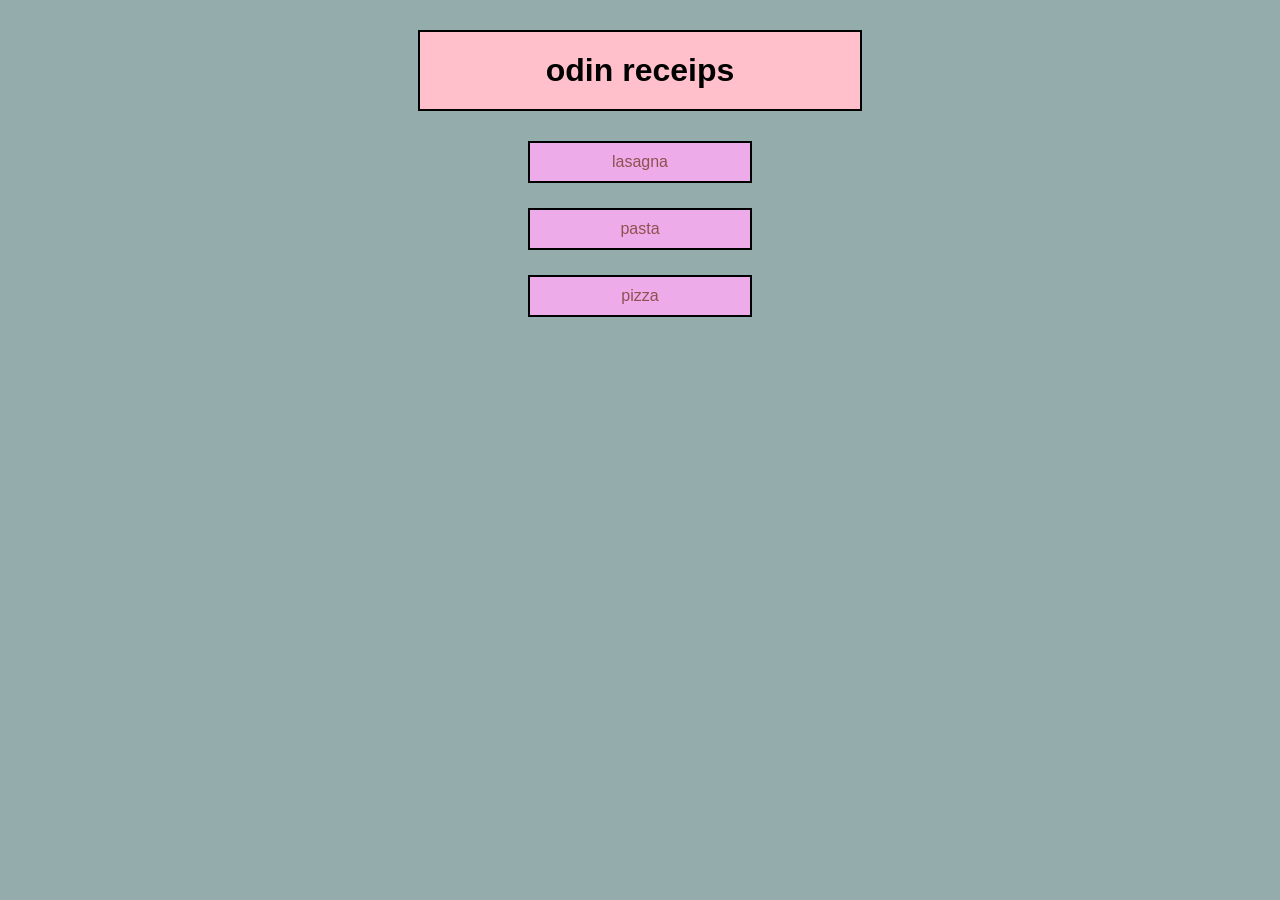
<file: index.html>
<!DOCTYPE html>
<html lang="en">
<head>
    <meta charset="UTF-8">
    <meta name="viewport" content="width=device-width, initial-scale=1.0">
    <title>Document</title>
    <link rel="stylesheet" href="style.css">
</head>
<body>
    <h1>odin receips</h1>
     <a href="recipes/lasagna.html">lasagna</a>
     <a href="recipes/pasta.html">pasta</a>
     <a href="recipes/pizza.html">pizza</a>
</body>
</html>
</file>
<file: style.css>
body{
    background-color: rgb(149, 172, 172);
    text-align: center;
    font-family: Arial, sans-serif;
}


h1{
    background-color: pink;
    border: 2px solid black;
    margin: 30px auto;
    padding: 20px;
    width: 400px;
    
}
a{
    display: block;
    width: 200px;
    margin: 25px auto;
    padding: 10px;
    background-color: rgb(237, 172, 233);
    color: rgb(142, 80, 80);
    text-decoration: none;
    border: 2px solid black;
}
a:hover{
    background-color: rgb(235, 245, 224);
}
</file>
